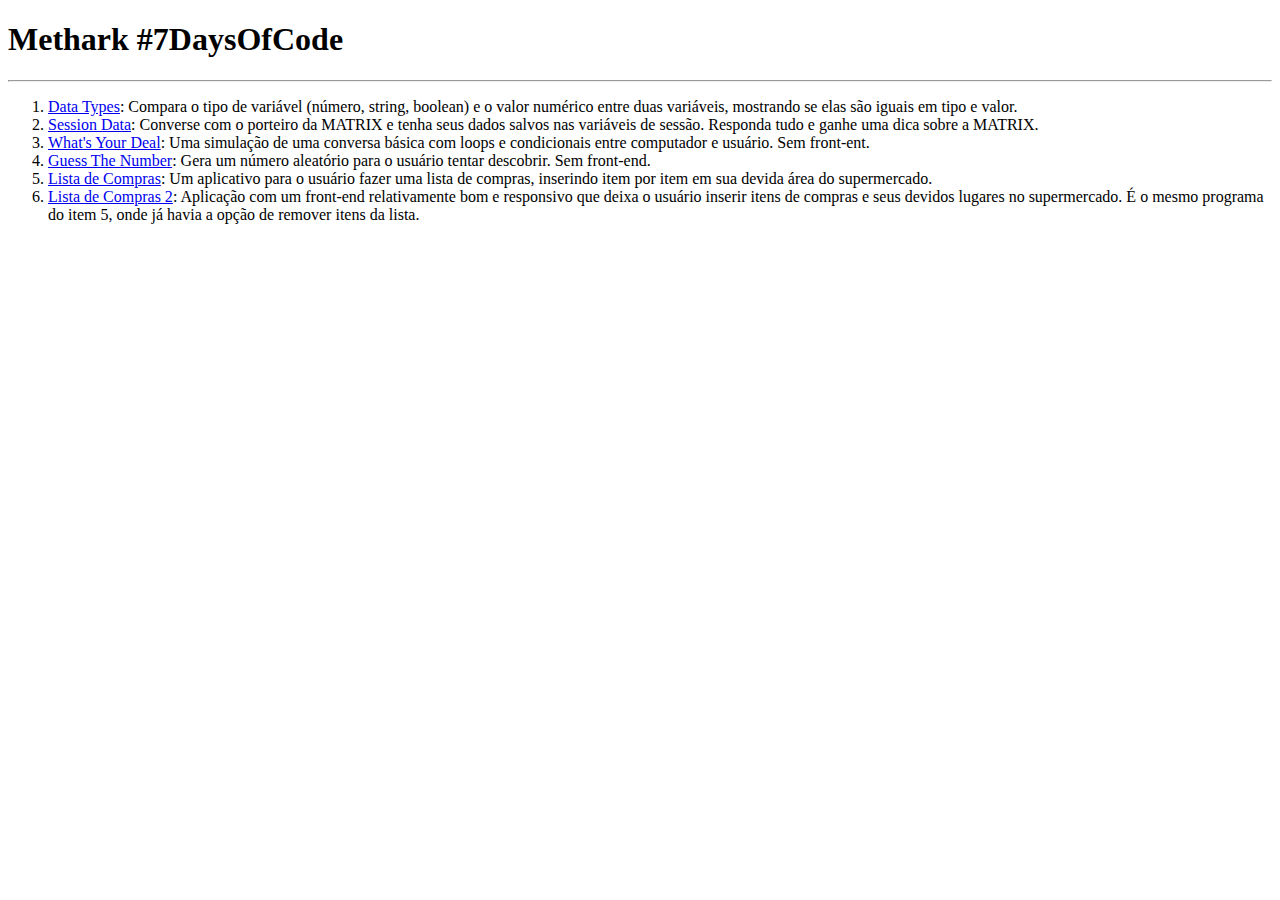
<file: index.html>
<!DOCTYPE html>
<html lang='pt-br'>
    <head>
        <title>#7DaysOfCode</title>
        <meta charset='utf-8'>
        
    </head>
    <body>
        <h1>Methark #7DaysOfCode</h1>
        <hr>
        <ol>
            <li><a href="1-Check-Data-Types/1-Check-Data-Types.html">Data Types</a>: Compara o tipo de variável (número, string, boolean) e o valor numérico entre duas variáveis, mostrando se elas são iguais em tipo e valor.</li>
            <li><a href="2-Session-Variables/2-Variaveis-de-Sessao.html">Session Data</a>: Converse com o porteiro da MATRIX e tenha seus dados salvos nas variáveis de sessão. Responda tudo e ganhe uma dica sobre a MATRIX.</li>
            <li><a href="3-Whats-Your-Deal/3-Whats-Your-Deal.html">What's Your Deal</a>: Uma simulação de uma conversa básica com loops e condicionais entre computador e usuário. Sem front-ent.</li>
            <li><a href="4-Guess-The-Number/index.html">Guess The Number</a>: Gera um número aleatório para o usuário tentar descobrir. Sem front-end.</li>
            <li><a href="5-Lista-De-Compras/index.html">Lista de Compras</a>: Um aplicativo para o usuário fazer uma lista de compras, inserindo item por item em sua devida área do supermercado.</li>
            <li><a href="5-Lista-De-Compras/index.html">Lista de Compras 2</a>: Aplicação com um front-end relativamente bom e responsivo que deixa o usuário inserir itens de compras e seus devidos lugares no supermercado. É o mesmo programa do item 5, onde já havia a opção de remover itens da lista.</li>
        </ol>
    </body>
</html>
</file>
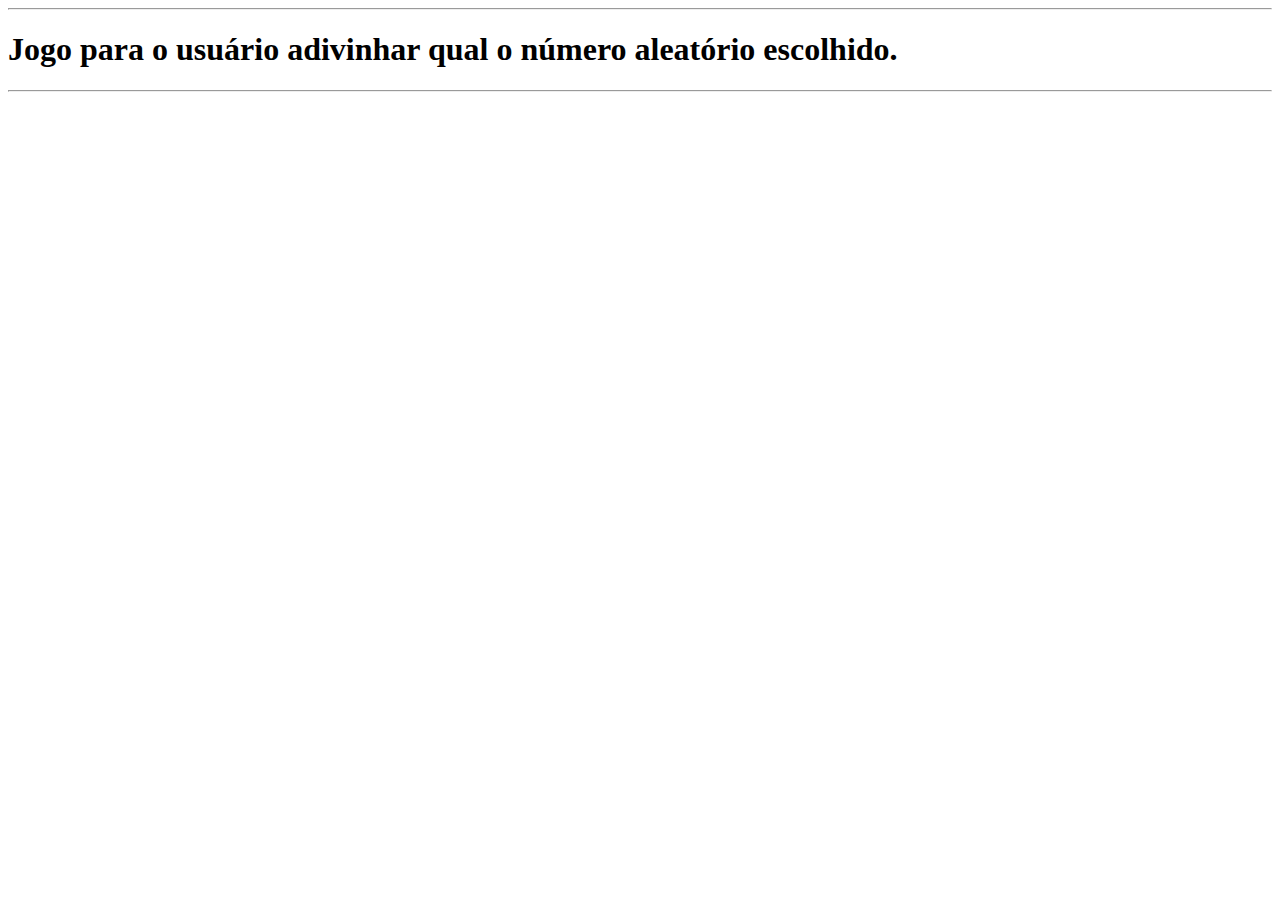
<file: 4-Guess-The-Number/index.html>
<!DOCTYPE html>
<html lang='pt-br'>
    <head>
        <title>Qual é o Número</title>
        <meta charset='utf-8'>    
    </head>
    <body>
        <hr>
		<h1>Jogo para o usuário adivinhar qual o número aleatório escolhido.</h1>
        <hr>
    </body>
    <script src="script.js"></script>
</html>
</file>
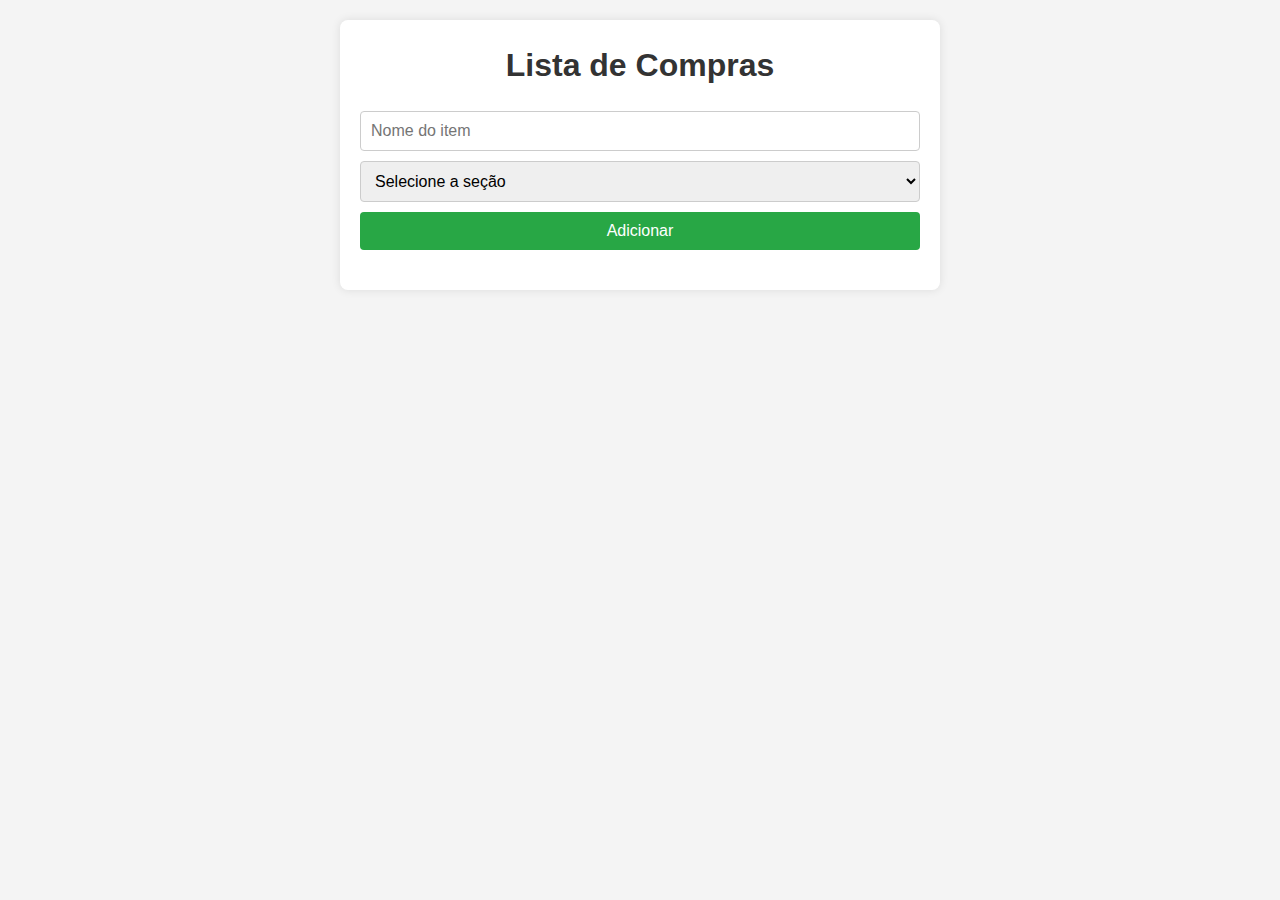
<file: 5-Lista-De-Compras/index.html>
<!DOCTYPE html>
<html lang="pt-BR">
<head>
    <meta charset="UTF-8">
    <meta name="viewport" content="width=device-width, initial-scale=1.0">
    <title>Lista de Compras</title>
    <link rel="stylesheet" href="style.css">
</head>
<body>
    <div class="container">
        <h1>Lista de Compras</h1>
        <form id="shoppingForm">
            <input type="text" id="itemName" placeholder="Nome do item" required>
            <select id="itemSection" required>
                <option value="" disabled selected>Selecione a seção</option>
                <option value="Hortifruti">Hortifruti</option>
                <option value="Padaria">Padaria</option>
                <option value="Carnes">Carnes</option>
                <option value="Laticínios">Laticínios</option>
                <option value="Bebidas">Bebidas</option>
                <option value="Limpeza">Limpeza</option>
                <option value="Outros">Outros</option>
            </select>
            <button type="submit">Adicionar</button>
        </form>
        <ul id="shoppingList"></ul>
    </div>
    <script src="script.js"></script>
</body>
</html>
</file>
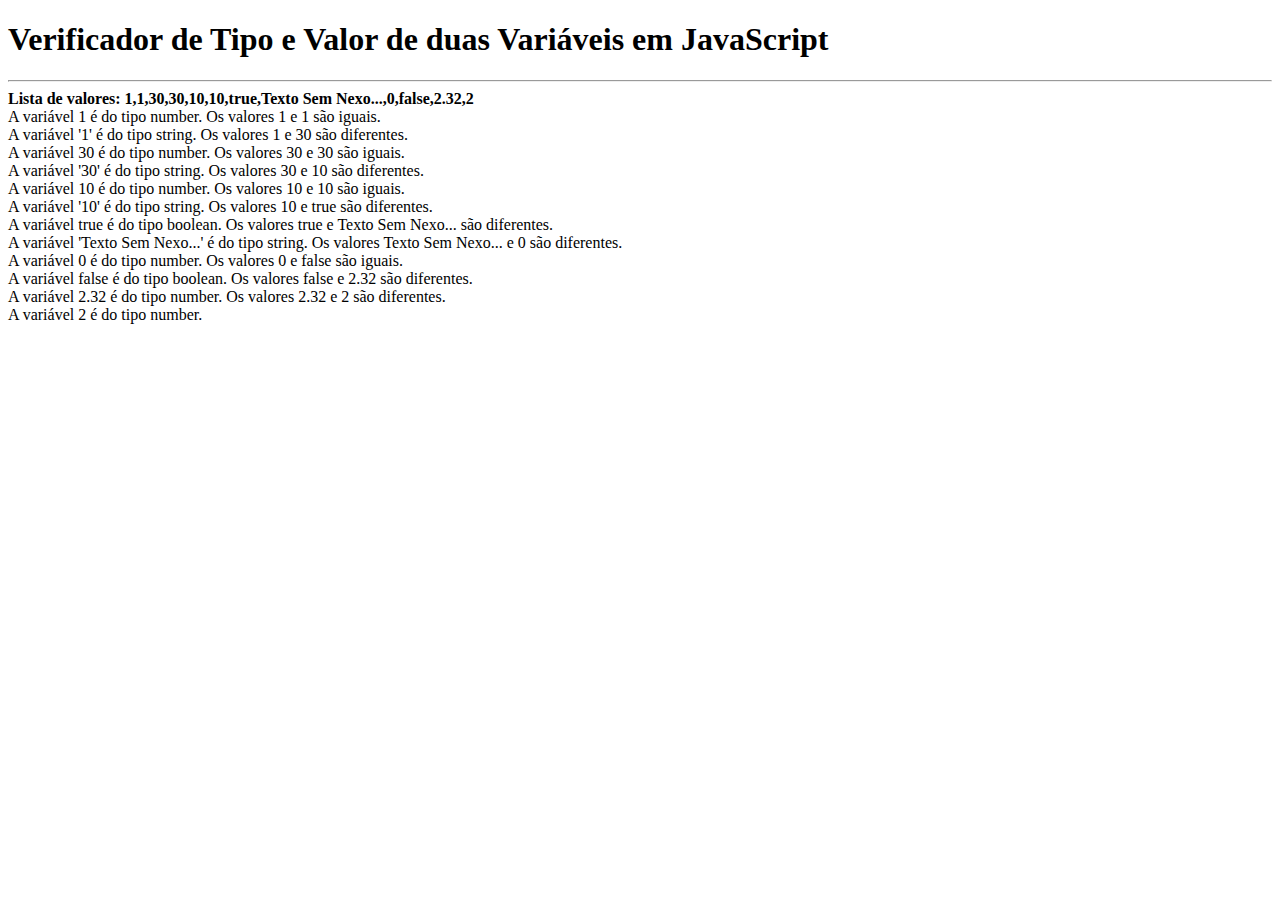
<file: 1-Check-Data-Types/1-Check-Data-Types.html>
<!DOCTYPE html>
<html lang='pt-br'>
    <head>
        <title>Comparar Tipo e Valor de Números</title>
        <meta charset='utf-8'>
        
    </head>
    <body>
        <h1>Verificador de Tipo e Valor de duas Variáveis em JavaScript</h1>
        <hr>
        <div id="resultado"></div>
    </body>
    <script src="NumerosTiposDiferentes.js"></script>
</html>
</file>
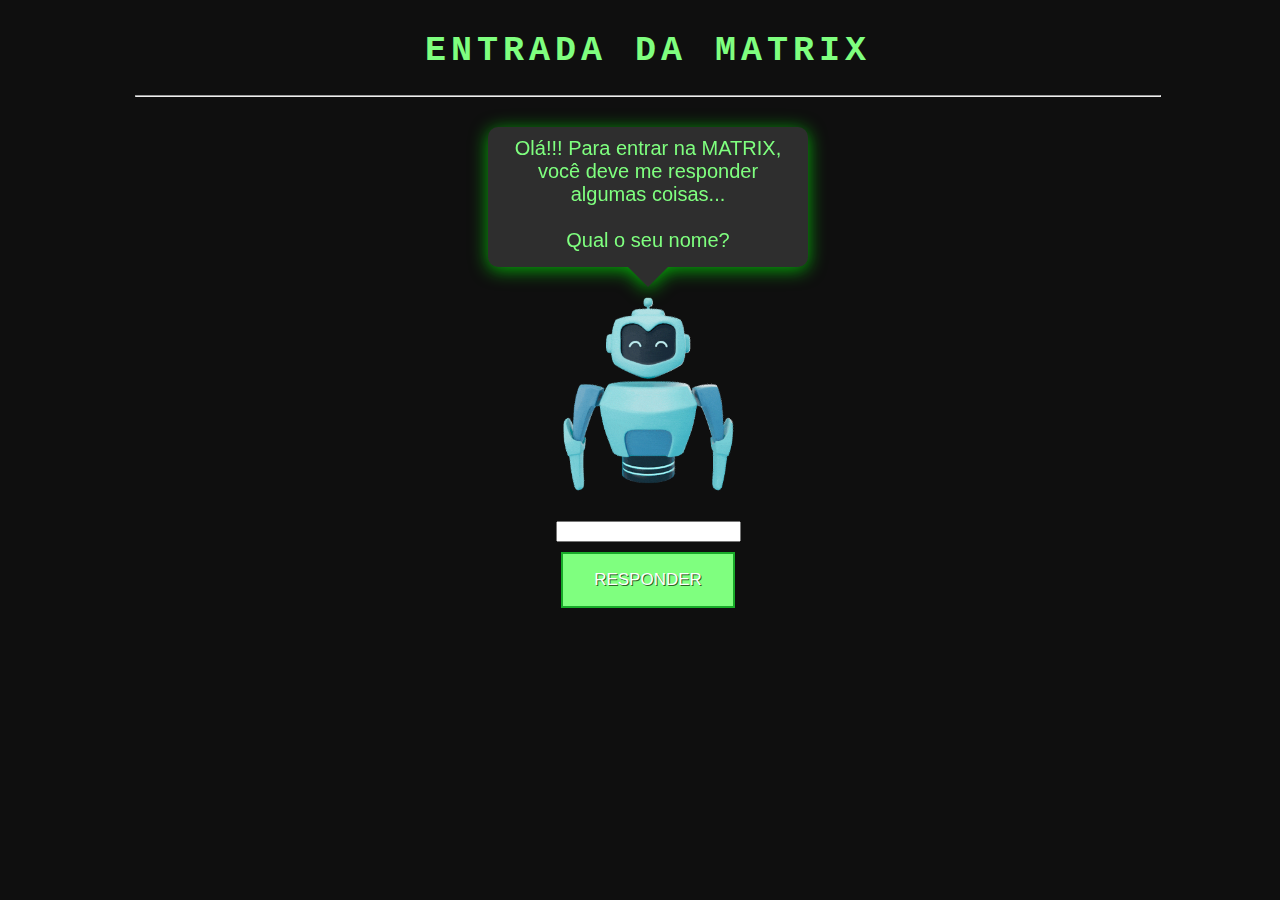
<file: 2-Session-Variables/2-Variaveis-de-Sessao.html>
<!DOCTYPE html>
<html lang='pt-br'>
    <head>
        <title>Variáveis de Sessão</title>
        <meta charset='utf-8'>
        <meta http-equiv="X-UA-Compatible" content="IE=edge">
        <meta name="viewport" content="width=device-width, initial-scale=1.0">
        <link rel="stylesheet" href="style.css">
    </head>
    <body>
        <div><h1>ENTRADA DA MATRIX</h1></div>
        <hr>
        <div id="robot-talk" class="robot-talk">Olá! Quer ver se você pode entrar na MATRIX?<br>Basta aceitar o JavaScript no seu navegador.</div>
        <div id="robo"><img src="./img/robot.gif" alt="MATRIX ROBOT" class="robot"></div>
        <div id="resultado"></div>
        <input id="respostas" type="text" required>
        <a href="javascript:answers()" id="respostaUsr" class="respostaUsr" title="Resposta">RESPONDER</a>
    </body>
    <script src="Variaveis-de-Sessao.js"></script>
</html>
</file>
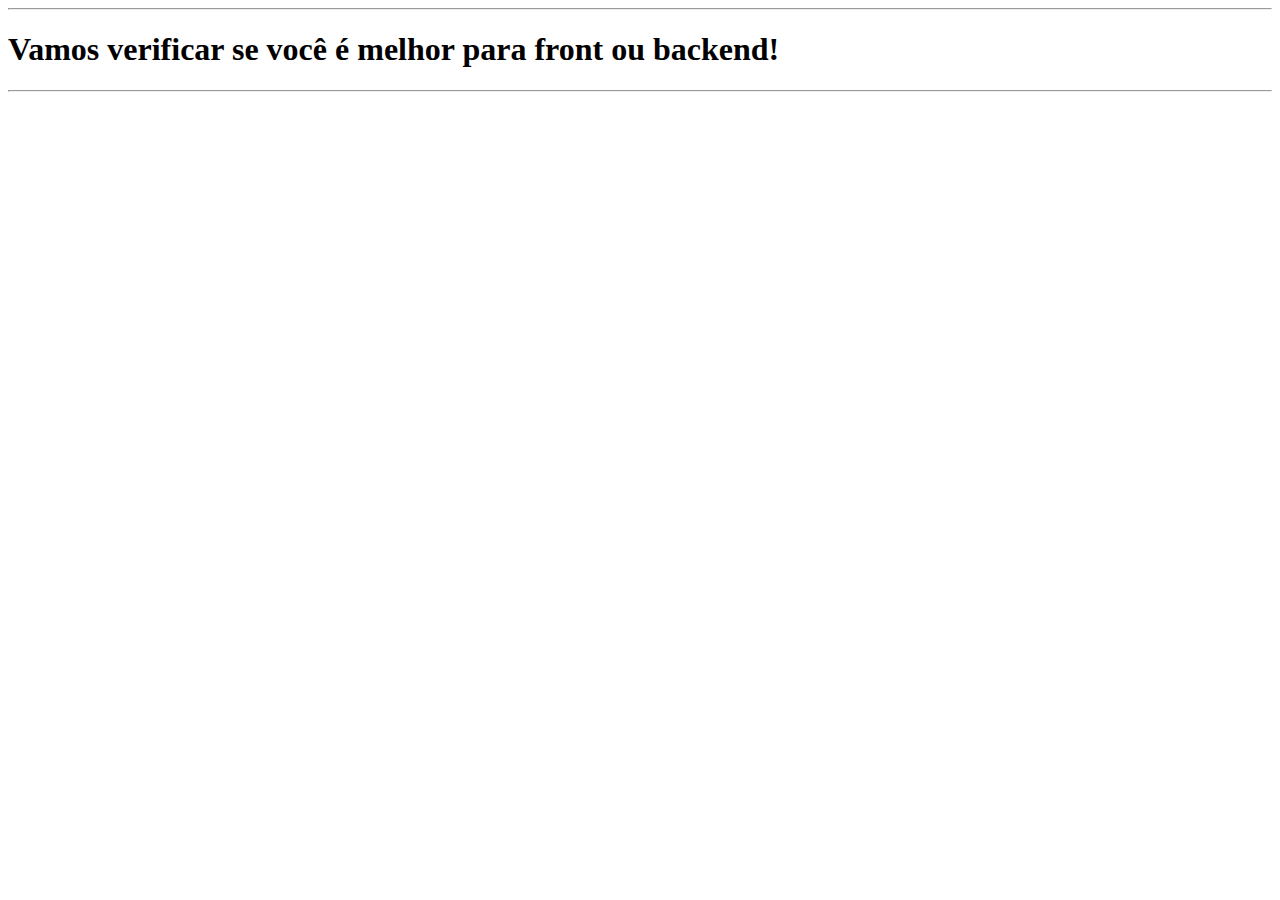
<file: 3-Whats-Your-Deal/3-Whats-Your-Deal.html>
<!DOCTYPE html>
<html lang='pt-br'>
    <head>
        <title>Qual Sua Área Ideal</title>
        <meta charset='utf-8'>
        
    </head>
    <body>
        <hr>
		<h1>Vamos verificar se você é melhor para front ou backend!</h1>
        <hr>
    </body>
    <script src="whats-your-deal.js"></script>
</html>
</file>
<file: 2-Session-Variables/style.css>
:root
{
    --background-color: #0f0f0f;
    --text-color: #7fff7f;
    margin: 0;
    padding: 0;
}

body
{
    background-color: var(--background-color);
    color: var(--text-color);
    display: flex;
    flex-direction: column;
    align-items: center;
    justify-content: center;
    width: 100%;
    overflow-x: hidden;
}

h1
{
    font-family: "Courier New", Courier, monospace;
    font-size: 35px;
    letter-spacing: 5px;
    word-spacing: 2px;
    color: var(--text-color);
    font-weight: 700;
    text-decoration: none;
    font-style: normal;
    font-variant: normal;
    text-transform: uppercase;
}

hr
{
    width: 80%;
    margin: 30px;
    margin-top: 0px;
}

.robot
{
    width: 250px;
    height: 250px;
}

.robot-talk 
{
    position: relative;
    background: #2e2e2e;
    color: var(--text-color);
    font-family: Arial;
    font-size: 20px;
    filter: drop-shadow(0px 3px 9px rgba(0, 255, 4, 0.65));
    text-align: center;
    width: 300px;
    height: 120px;
    border-radius: 10px;
    padding: 10px;
}

.robot-talk:after 
{
    content: '';
    position: absolute;
    display: block;
    width: 0;
    z-index: 1;
    border-style: solid;
    border-color: #2e2e2e transparent;
    border-width: 20px 20px 0;
    bottom: -20px;
    left: 50%;
    margin-left: -20px;
}

.respostaUsr
{
    background-color: var(--text-color);
    border: 2px solid #18ab29;
    display: inline-block;
    cursor: pointer;
    color: #ffffff;
    font-family: Arial;
    font-size: 17px;
    padding: 16px 31px;
    text-decoration: none;
    text-shadow: 1px 1px 0px #2f6627;
    margin-top: 10px;
}

.respostaUsr:hover 
{
    background-color: #5cbf2a;
}

.respostaUsr:active
{
    position: relative;
    top: 1px;
}
</file>
<file: 5-Lista-De-Compras/style.css>
/* Reset básico */
* {
    margin: 0;
    padding: 0;
    box-sizing: border-box;
}

body {
    font-family: Arial, sans-serif;
    background-color: #f4f4f4;
    color: #333;
    line-height: 1.6;
    padding: 20px;
}

.container {
    max-width: 600px;
    margin: 0 auto;
    background: #fff;
    padding: 20px;
    border-radius: 8px;
    box-shadow: 0 0 10px rgba(0, 0, 0, 0.1);
}

h1 {
    text-align: center;
    margin-bottom: 20px;
}

form {
    display: flex;
    flex-direction: column;
    gap: 10px;
}

input, select, button {
    padding: 10px;
    border: 1px solid #ccc;
    border-radius: 4px;
    font-size: 16px;
}

button {
    background-color: #28a745;
    color: #fff;
    border: none;
    cursor: pointer;
}

button:hover {
    background-color: #218838;
}

ul {
    list-style-type: none;
    margin-top: 20px;
}

li {
    background: #f8f9fa;
    padding: 10px;
    border: 1px solid #ddd;
    border-radius: 4px;
    margin-bottom: 10px;
    display: flex;
    justify-content: space-between;
    align-items: center;
}

li span {
    font-weight: bold;
}

/* Responsividade */
@media (max-width: 600px) {
    .container {
        padding: 15px;
    }

    input, select, button {
        font-size: 14px;
    }
}
</file>
